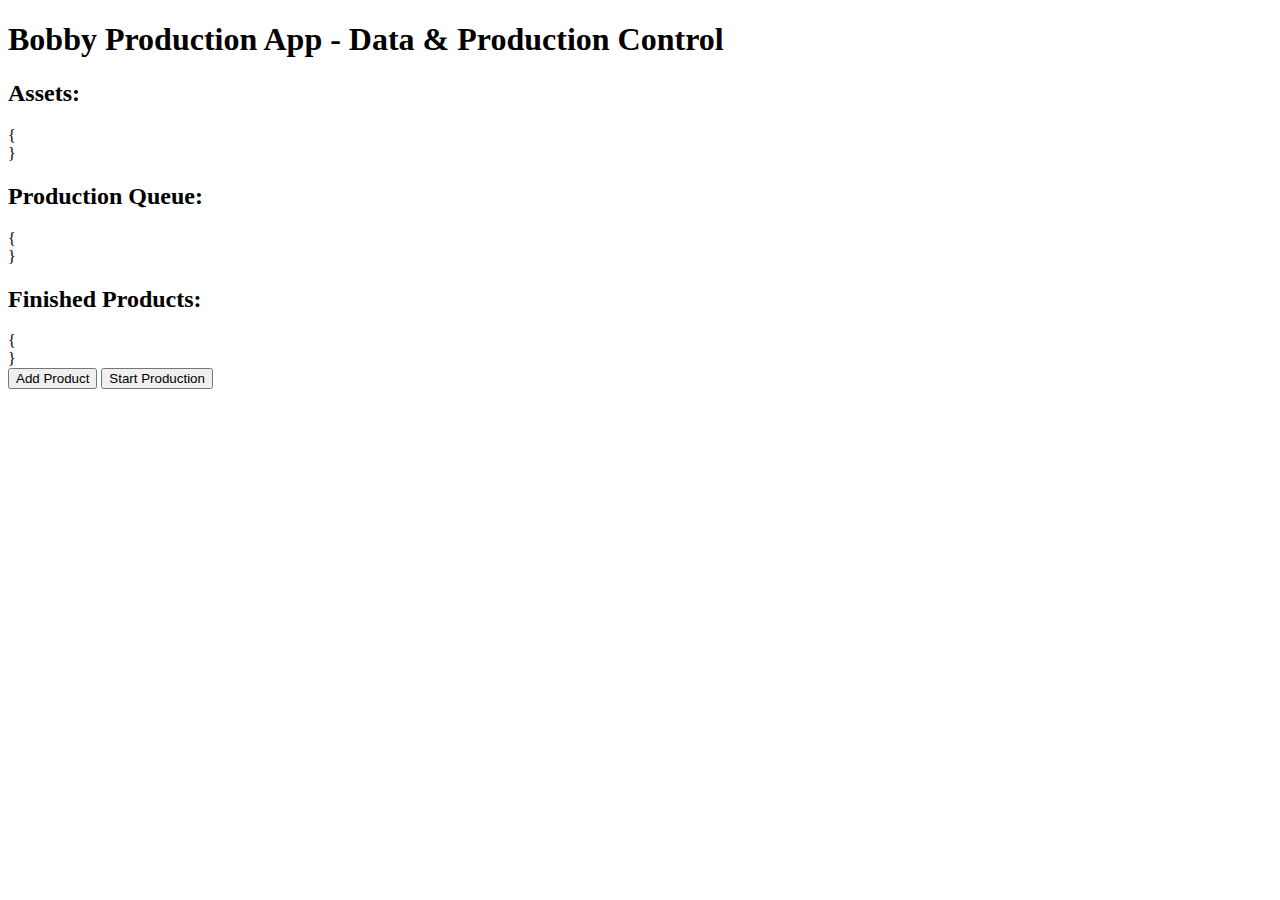
<file: frontend/src/main/resources/templates/index.html>
<!DOCTYPE html>
<html lang="en">
    <head>
        <meta charset="UTF-8">
        <meta name="viewport" content="width=device-width, initial-scale=1.0">
        <title>Data page</title>
        <!-- CSS -->
        <link th:href="@{/css/index.css}" rel="stylesheet"></link>
        <!-- JS -->
        <script th:src="@{/js/main.js}" type="text/javascript" defer></script>
    </head>
    <body>
    <main>
        <header>
            <h1>Bobby Production App - Data & Production Control</h1>
        </header>
        <section class="column">
            <div>
                <h2>Assets:</h2>
                {
                    <div id="assetContainer"></div>
                }
            </div>

            <div>
                <h2>Production Queue:</h2>
                {
                    <div id="queueContainer"></div>
                }
            </div>

            <div>
                <h2>Finished Products:</h2>
                {
                    <div id="finishedProductsContainer"></div>
                }
            </div>
        </section>
        <section class="buttons">
            <button id="addProductButton">Add Product</button>
            <button id="startProduction">Start Production</button>
        </section>
    </main>
    </body>
</html>
</file>
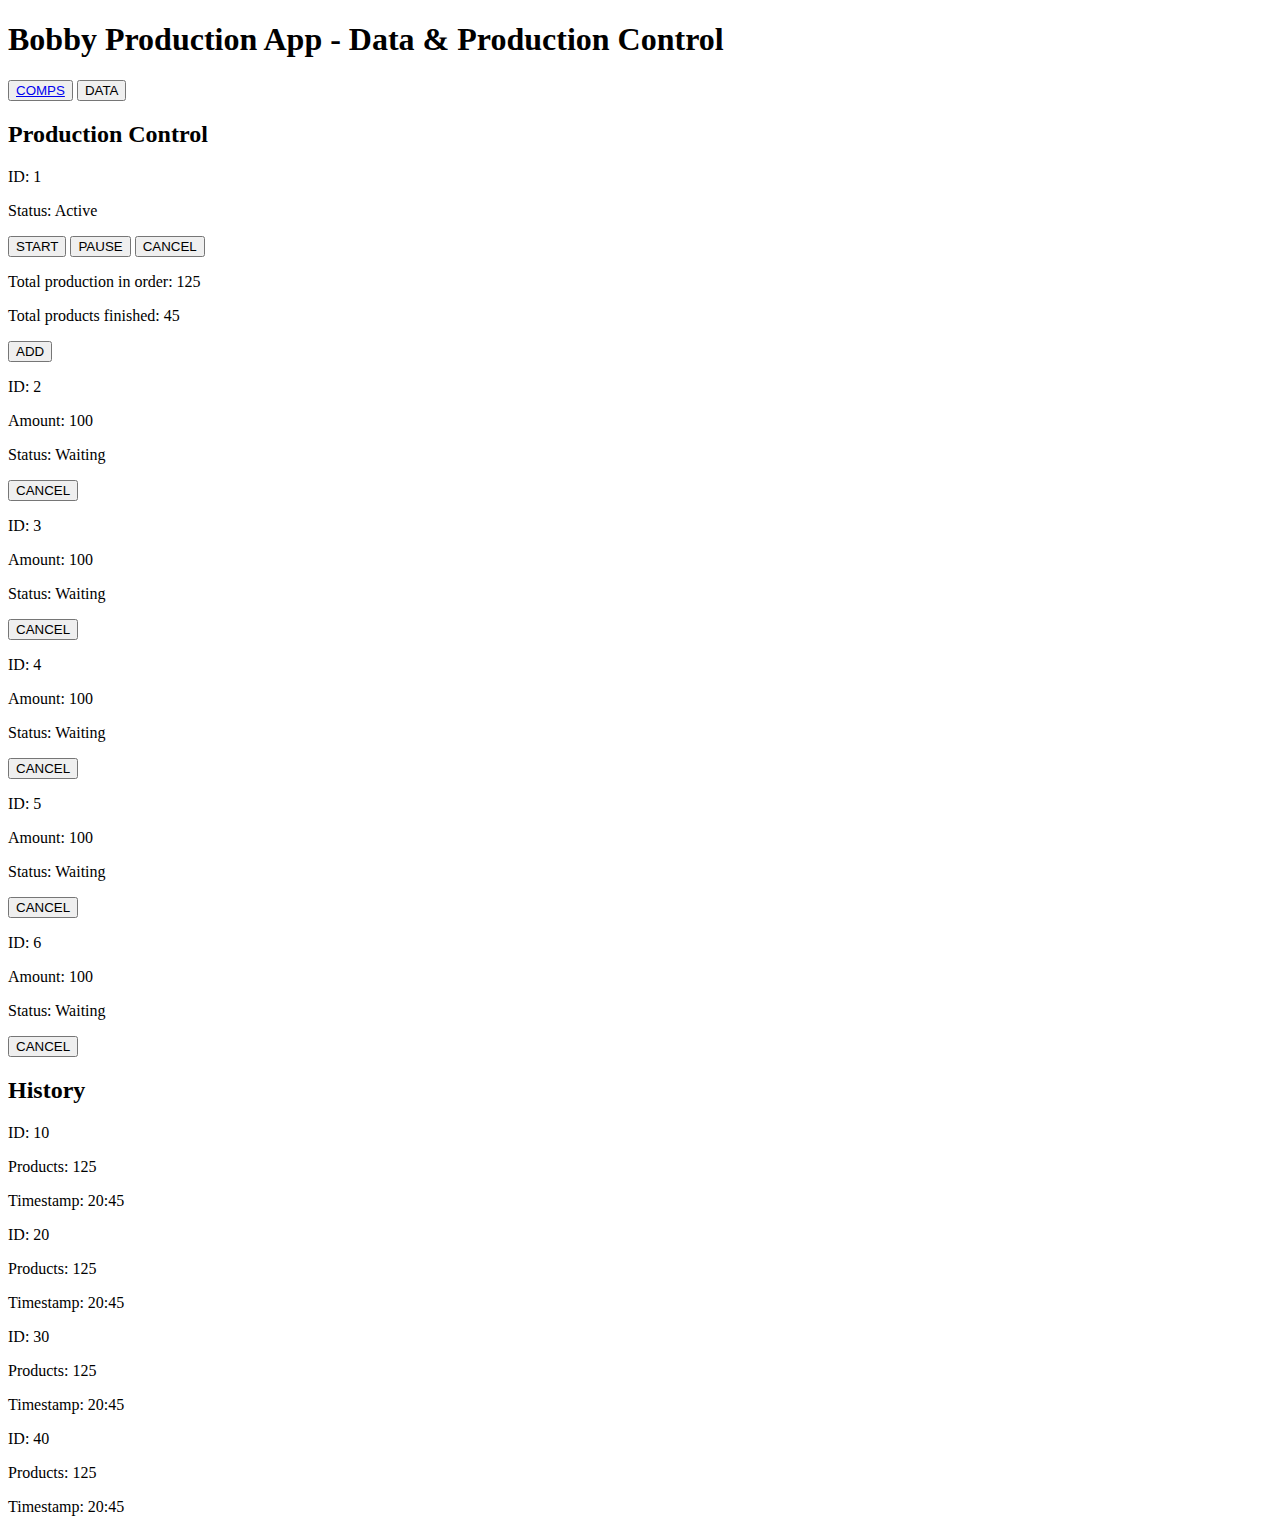
<file: frontend/src/main/resources/templates/index_backup.html>
<!DOCTYPE html>
<html lang="en">
<head>
    <meta charset="UTF-8">
    <meta name="viewport" content="width=device-width, initial-scale=1.0">
    <title>Data page</title>
    <!-- CSS -->
    <link th:href="@{/css/index.css}" rel="stylesheet"></link>
    <!-- JS -->
    <script th:src="@{/js/main.js}" type="text/javascript" defer></script>
</head>
<body>
<header>
    <h1>Bobby Production App - Data & Production Control</h1>
    <nav>
        <button>
            <a href="/components">COMPS</a>
        </button>
        <button class="active">DATA</button>
    </nav>
</header>
<main>
    <section class="column">
        <h2>Production Control</h2>
        <div class="card">
            <p>ID: 1</p>
            <p>Status: Active</p>
            <button th:id="actionButton">START</button>
            <button>PAUSE</button>
            <button>CANCEL</button>
        </div>
        <div class="card">
            <p>Total production in order: 125</p>
            <p>Total products finished: 45</p>
        </div>
        <button class="add-button">ADD</button>
        <div class="queue">
            <div class="card">
                <p>ID: 2</p>
                <p>Amount: 100</p>
                <p>Status: Waiting</p>
                <button>CANCEL</button>
            </div>
            <div class="card">
                <p>ID: 3</p>
                <p>Amount: 100</p>
                <p>Status: Waiting</p>
                <button>CANCEL</button>
            </div>
            <div class="card">
                <p>ID: 4</p>
                <p>Amount: 100</p>
                <p>Status: Waiting</p>
                <button>CANCEL</button>
            </div>
            <div class="card">
                <p>ID: 5</p>
                <p>Amount: 100</p>
                <p>Status: Waiting</p>
                <button>CANCEL</button>
            </div>
            <div class="card">
                <p>ID: 6</p>
                <p>Amount: 100</p>
                <p>Status: Waiting</p>
                <button>CANCEL</button>
            </div>
        </div>
    </section>
    <section class="column">
        <h2>History</h2>
        <div class="card">
            <p>ID: 10</p>
            <p>Products: 125</p>
            <p>Timestamp: 20:45</p>
        </div>
        <div class="card">
            <p>ID: 20</p>
            <p>Products: 125</p>
            <p>Timestamp: 20:45</p>
        </div>
        <div class="card">
            <p>ID: 30</p>
            <p>Products: 125</p>
            <p>Timestamp: 20:45</p>
        </div>
        <div class="card">
            <p>ID: 40</p>
            <p>Products: 125</p>
            <p>Timestamp: 20:45</p>
        </div>
    </section>
</main>
</body>
</html>
</file>
